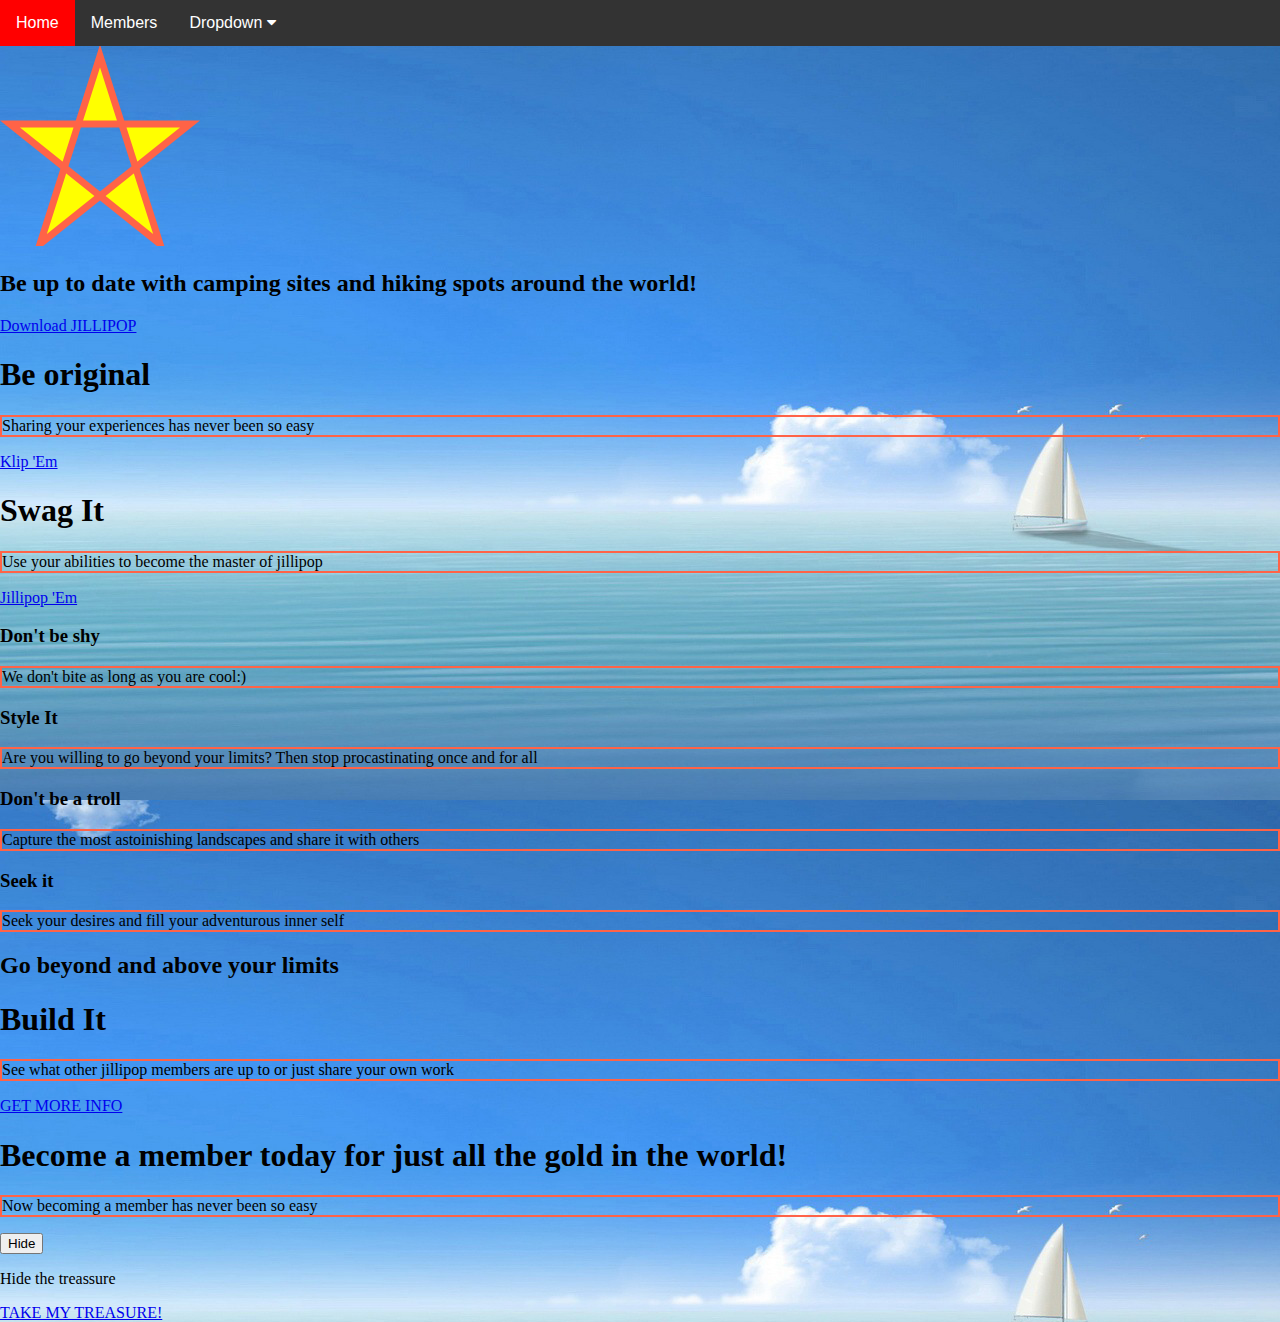
<file: index.html>
<!doctype html>
<html lang="en">
<head>
<link rel="stylesheet" href="https://cdnjs.cloudflare.com/ajax/libs/font-awesome/4.7.0/css/font-awesome.min.css">
<style>
* {
    box-sizing: border-box;
}

body {
    margin: 0;
}

.navbar {
    overflow: hidden;
    background-color: #333;
    font-family: Arial;
}

.navbar a {
    float: left;
    font-size: 16px;
    color: white;
    text-align: center;
    padding: 14px 16px;
    text-decoration: none;
}

.dropdown {
    float: left;
    overflow: hidden;
}

.dropdown .dropbtn {
    font-size: 16px;    
    border: none;
    outline: none;
    color: white;
    padding: 14px 16px;
    background-color: inherit;
}

.navbar a:hover, .dropdown:hover .dropbtn {
    background-color: red;
}

.dropdown-content {
    display: none;
    position: absolute;
    background-color: #f9f9f9;
    width: 100%;
    left: 0;
    box-shadow: 0px 8px 16px 0px rgba(0,0,0,0.2);
    z-index: 1;
}

.dropdown-content .header {
    background: red;
    padding: 16px;
    color: white;
}

.dropdown:hover .dropdown-content {
    display: block;
}

/* Create three equal columns that floats next to each other */
.column {
    float: left;
    width: 33.33%;
    padding: 10px;
    background-color: #ccc;
    height: 250px;
}

.column a {
    float: none;
    color: orange;
    padding: 16px;
    text-decoration: none;
    display: block;
    text-align: left;
}

.column a:hover {
    background-color: #ddd;
}

/* Clear floats after the columns */
.row:after {
    content: "";
    display: table;
    clear: both;
}
</style>
</head>
<body>

<style>
		body {
			background-image: url("images/greatimagex.jpg");
			}
		img {
			width:20%;
			height:20%;
			}
	</style>

<div class="navbar">
  <a href="index.html">Home</a>
  <a href="Members.html">Members</a>
  <div class="dropdown">
    <button class="dropbtn">Dropdown 
      <i class="fa fa-caret-down"></i>
    </button>
    <div class="dropdown-content">
      <div class="header">
        <h2>MENU</h2>
      </div>   
      <div class="row">
        <div class="column">
          <h3></h3>
            <a href="Nature.html">Nature</a>
            <a href="Shop a picture.html">Shop a picture</a>
            <a href="treasury.html">Treasure</a>
        </div>
        <div class="column">
          <h3></h3>
          <a href="klip'em.html">Play Animation</a>
          <a href="jillipop'em.html">Add Swag</a>
          <a href="getmoreinfo.html">GET MORE INFO</a>
        </div>
        <div class="column">
          <h3></h3>
          <a href="pictures.html">PICS</a>
        <a class="btn" href="http://play.google.com">Download JILLIPOP</a>
          <a href="about.html">About Us</a>
        </div>
      </div>
    </div>
  </div> 
</div>
	
	<svg style="center" width="300" height="200">
		<polygon points="100,10 40,198 190,78 10,78 160,198"
		style="fill:yellow;stroke:tomato;stroke-width:7;fill-rule:evenodd;" />
		Sorry, your browser does not support inline SVG.
	</svg>

	<div class="main">
		<div class="container">
			<h2>Be up to date with camping sites and hiking spots around the world!</h2>
			<a class="btn" href="http://play.google.com">Download JILLIPOP</a>
		</div>
	</div>
	
	<div class="main">
		<div class="container">
			<h1>Be original</h1>
			<p style="border:2px solid Tomato;">Sharing your experiences has never been so easy</p>
			<a href="klip'em.html">Klip 'Em</a>
		</div>		
	</div>	
	<div class="supporting2">
		<div class="container">
			<h1>Swag It</h1>
			<p style="border:2px solid Tomato;">Use your abilities to become the master of jillipop</p>
			<a href="jillipop'em.html">Jillipop 'Em</a>
		</div>		
	</div>	
	<!--column -->
	<div class="supporting">
		<div class="container">
			<div col="col">
				<h3>Don't be shy</h3>
				<p style="border:2px solid Tomato;">We don't bite as long as you are cool:)</p>
			</div>
	<!--column 2-->
			<div col="col">	
				<h3>Style It</h3>
				<p style="border:2px solid Tomato;">Are you willing to go beyond your limits? Then stop procastinating once and for all</p>
			</div>	
	<!--column 3-->
			<div col="col">	
				<h3>Don't be a troll</h3>
				<p style="border:2px solid Tomato;">Capture the most astoinishing landscapes and share it with others</p> 
			</div>
	<!--column 4-->
			<div col="col">
				<h3>Seek it</h3>
				<p style="border:2px solid Tomato;">Seek your desires and fill your adventurous inner self</p>
			</div>
			<div class='clearfix'></div>
		</div>						
	</div>
	
	<div class="feature">
		<div class="container">
			<h2>Go beyond and above your limits</h2>
		</div>	
	</div>
	
	<div class="supporting">
		<h1>Build It</h1>
		<p style="border:2px solid Tomato;">See what other jillipop members are up to or just share your own work</p>
		<a href="getmoreinfo.html" class="btn">GET MORE INFO</a>
	</div>
	<div class="footer">
		<h1>Become a member today for just all the gold in the world!</h1>
		<p style="border:2px solid Tomato;">Now becoming a member has never been so easy</p>
		<button>Hide</button>

		<p>Hide the treassure</p>
		<a href="treasury.html" class="btn">TAKE MY TREASURE!</a>
	</div>
	<script src="script.js"></script>
	
</body>
</html>
</file>
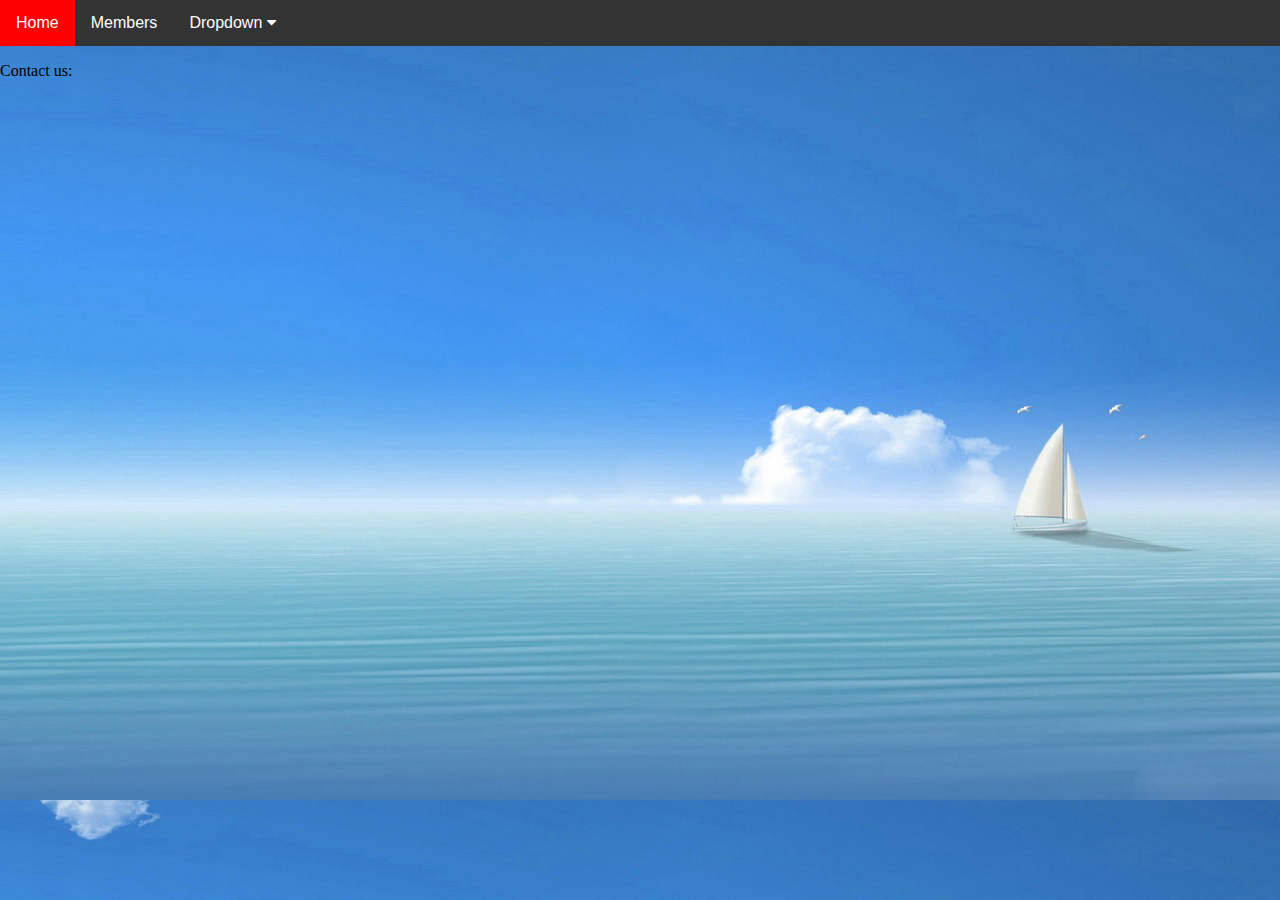
<file: about.html>
<!DOCTYPE html>
<html>
<head>
<link rel="stylesheet" href="https://cdnjs.cloudflare.com/ajax/libs/font-awesome/4.7.0/css/font-awesome.min.css">
<style>
* {
    box-sizing: border-box;
}

body {
    margin: 0;
}

.navbar {
    overflow: hidden;
    background-color: #333;
    font-family: Arial;
}

.navbar a {
    float: left;
    font-size: 16px;
    color: white;
    text-align: center;
    padding: 14px 16px;
    text-decoration: none;
}

.dropdown {
    float: left;
    overflow: hidden;
}

.dropdown .dropbtn {
    font-size: 16px;    
    border: none;
    outline: none;
    color: white;
    padding: 14px 16px;
    background-color: inherit;
}

.navbar a:hover, .dropdown:hover .dropbtn {
    background-color: red;
}

.dropdown-content {
    display: none;
    position: absolute;
    background-color: #f9f9f9;
    width: 100%;
    left: 0;
    box-shadow: 0px 8px 16px 0px rgba(0,0,0,0.2);
    z-index: 1;
}

.dropdown-content .header {
    background: red;
    padding: 16px;
    color: white;
}

.dropdown:hover .dropdown-content {
    display: block;
}

/* Create three equal columns that floats next to each other */
.column {
    float: left;
    width: 33.33%;
    padding: 10px;
    background-color: #ccc;
    height: 250px;
}

.column a {
    float: none;
    color: black;
    padding: 16px;
    text-decoration: none;
    display: block;
    text-align: left;
}

.column a:hover {
    background-color: #ddd;
}

/* Clear floats after the columns */
.row:after {
    content: "";
    display: table;
    clear: both;
}
</style>
</head>
<body>
	<style>
		body {
			background-image: url("images/greatimagex.jpg");
			}
		img {
			width:20%;
			height:20%;
			}
	</style>

<div class="navbar">
  <a href="index.html">Home</a>
  <a href="Members.html">Members</a>
  <div class="dropdown">
    <button class="dropbtn">Dropdown 
      <i class="fa fa-caret-down"></i>
    </button>
    <div class="dropdown-content">
      <div class="header">
        <h2>Mega Menu</h2>
      </div>   
      <div class="row">
        <div class="column">
          <h3>Category 1</h3>
            <a href="Nature.html">Nature</a>
            <a href="Shop a picture.html">Shop a picture</a>
            <a href="treasury.html">Treasure</a>
        </div>
        <div class="column">
          <h3>Category 2</h3>
          <a href="klip'em.html">Play Animation</a>
          <a href="jillipop'em.html">Add Swag</a>
          <a href="getmoreinfo.html">GET MORE INFO</a>
        </div>
        <div class="column">
          <h3>Category 3</h3>
          <a href="pictures.html">PICS</a>
          <a href="contact.html">Link 2</a>
          <a href="about.html">About Us</a>
        </div>
      </div>
    </div>
  </div> 
</div>
<p> Contact us: </p>



</body>
</html>
</file>
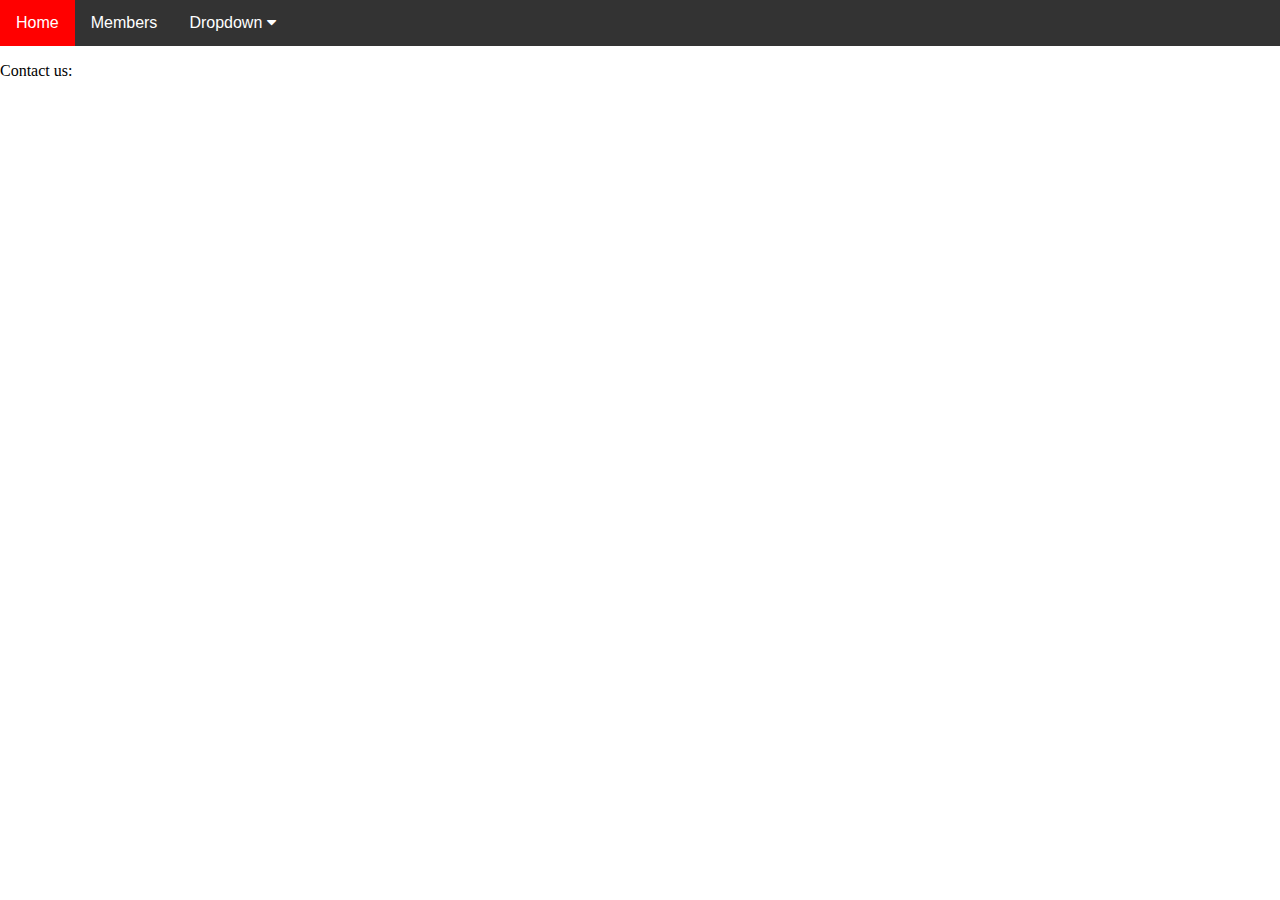
<file: contact.html>
<!DOCTYPE html><!DOCTYPE html>
<html>
<head>
<link rel="stylesheet" href="https://cdnjs.cloudflare.com/ajax/libs/font-awesome/4.7.0/css/font-awesome.min.css">
<style>
* {
    box-sizing: border-box;
}

body {
    margin: 0;
}

.navbar {
    overflow: hidden;
    background-color: #333;
    font-family: Arial;
}

.navbar a {
    float: left;
    font-size: 16px;
    color: white;
    text-align: center;
    padding: 14px 16px;
    text-decoration: none;
}

.dropdown {
    float: left;
    overflow: hidden;
}

.dropdown .dropbtn {
    font-size: 16px;    
    border: none;
    outline: none;
    color: white;
    padding: 14px 16px;
    background-color: inherit;
}

.navbar a:hover, .dropdown:hover .dropbtn {
    background-color: red;
}

.dropdown-content {
    display: none;
    position: absolute;
    background-color: #f9f9f9;
    width: 100%;
    left: 0;
    box-shadow: 0px 8px 16px 0px rgba(0,0,0,0.2);
    z-index: 1;
}

.dropdown-content .header {
    background: red;
    padding: 16px;
    color: white;
}

.dropdown:hover .dropdown-content {
    display: block;
}

/* Create three equal columns that floats next to each other */
.column {
    float: left;
    width: 33.33%;
    padding: 10px;
    background-color: #ccc;
    height: 250px;
}

.column a {
    float: none;
    color: black;
    padding: 16px;
    text-decoration: none;
    display: block;
    text-align: left;
}

.column a:hover {
    background-color: #ddd;
}

/* Clear floats after the columns */
.row:after {
    content: "";
    display: table;
    clear: both;
}
</style>
</head>
<body>

<div class="navbar">
  <a href="index.html">Home</a>
  <a href="Members.html">Members</a>
  <div class="dropdown">
    <button class="dropbtn">Dropdown 
      <i class="fa fa-caret-down"></i>
    </button>
    <div class="dropdown-content">
      <div class="header">
        <h2>Mega Menu</h2>
      </div>   
      <div class="row">
        <div class="column">
          <h3>Category 1</h3>
            <a href="Nature.html">Nature</a>
            <a href="Shop a picture.html">Shop a picture</a>
            <a href="treasury.html">Treasure</a>
        </div>
        <div class="column">
          <h3>Category 2</h3>
          <a href="klip'em.html">Play Animation</a>
          <a href="jillipop'em.html">Add Swag</a>
          <a href="getmoreinfo.html">GET MORE INFO</a>
        </div>
        <div class="column">
          <h3>Category 3</h3>
          <a href="pictures.html">PICS</a>
          <a href="contact.html">Link 2</a>
          <a href="about.html">About Us</a>
        </div>
      </div>
    </div>
  </div> 
</div>
<p> Contact us: </p>



</body>
</html>
</file>
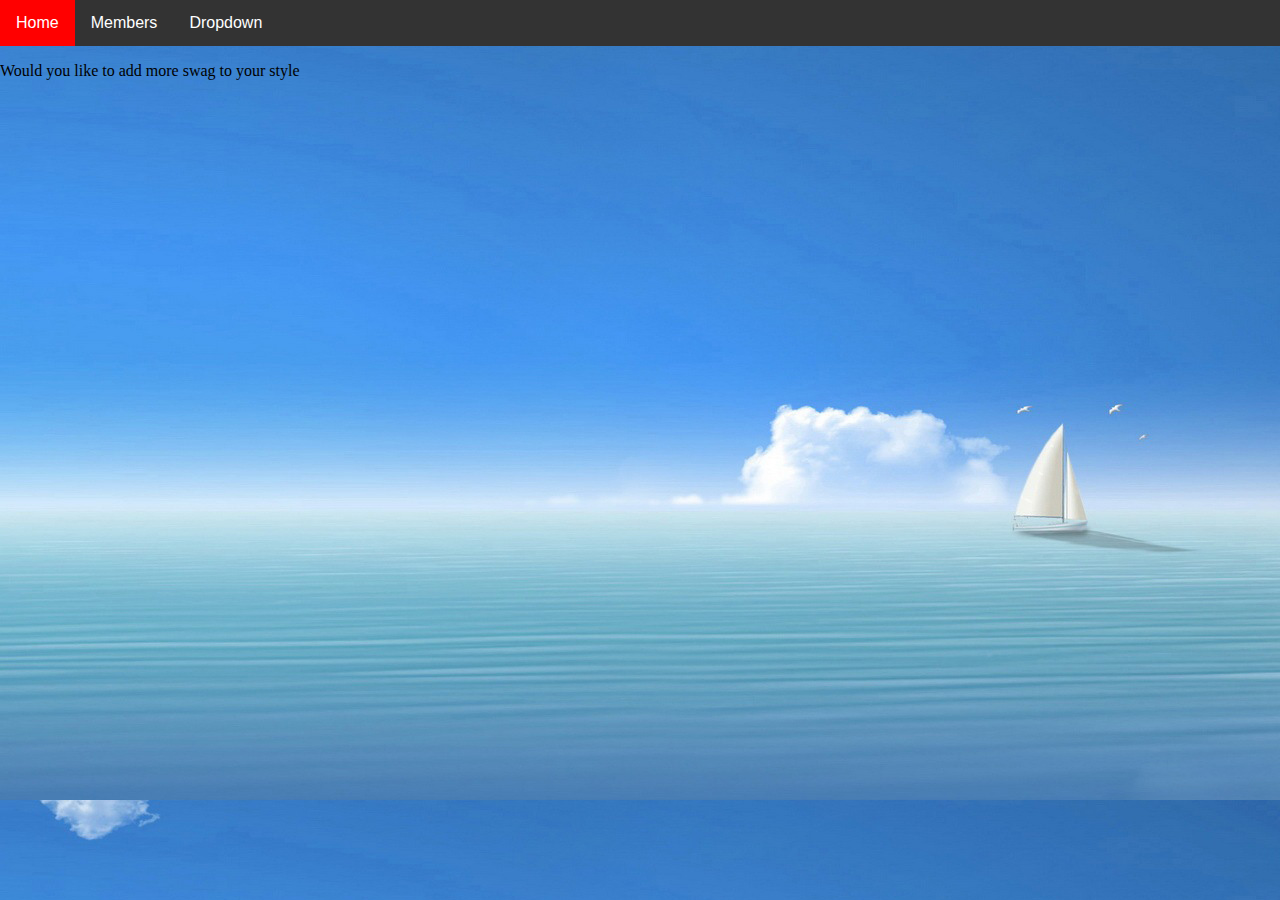
<file: getmoreinfo.html>
<!doctype html>
<html lang="en">
<head>
	<style>
		body {
			background-image: url("images/greatimagex.jpg");
			}
	
	
* {
    box-sizing: border-box;
}

body {
    margin: 0;
}

.navbar {
    overflow: hidden;
    background-color: #333;
    font-family: Arial;
}

.navbar a {
    float: left;
    font-size: 16px;
    color: white;
    text-align: center;
    padding: 14px 16px;
    text-decoration: none;
}

.dropdown {
    float: left;
    overflow: hidden;
}

.dropdown .dropbtn {
    font-size: 16px;    
    border: none;
    outline: none;
    color: white;
    padding: 14px 16px;
    background-color: inherit;
}

.navbar a:hover, .dropdown:hover .dropbtn {
    background-color: red;
}

.dropdown-content {
    display: none;
    position: absolute;
    background-color: #f9f9f9;
    width: 100%;
    left: 0;
    box-shadow: 0px 8px 16px 0px rgba(0,0,0,0.2);
    z-index: 1;
}

.dropdown-content .header {
    background: red;
    padding: 16px;
    color: white;
}

.dropdown:hover .dropdown-content {
    display: block;
}

/* Create three equal columns that floats next to each other */
.column {
    float: left;
    width: 33.33%;
    padding: 10px;
    background-color: #ccc;
    height: 250px;
}

.column a {
    float: none;
    color: orange;
    padding: 16px;
    text-decoration: none;
    display: block;
    text-align: left;
}

.column a:hover {
    background-color: #ddd;
}

/* Clear floats after the columns */
.row:after {
    content: "";
    display: table;
    clear: both;
}

</style>
</head>
<body>

<div class="navbar">
  <a href="index.html">Home</a>
  <a href="Members.html">Members</a>
  <div class="dropdown">
    <button class="dropbtn">Dropdown 
      <i class="fa fa-caret-down"></i>
    </button>
    <div class="dropdown-content">
      <div class="header">
        <h2>MENU</h2>
      </div>   
      <div class="row">
        <div class="column">
          <h3></h3>
            <a href="Nature.html">Nature</a>
            <a href="Shop a picture.html">Shop a picture</a>
            <a href="treasury.html">Treasure</a>
        </div>
        <div class="column">
          <h3></h3>
          <a href="klip'em.html">Play Animation</a>
          <a href="jillipop'em.html">Add Swag</a>
          <a href="getmoreinfo.html">GET MORE INFO</a>
        </div>
        <div class="column">
          <h3></h3>
          <a href="pictures.html">PICS</a>
        <a class="btn" href="http://play.google.com">Download JILLIPOP</a>
          <a href="about.html">About Us</a>
        </div>
      </div>
    </div>
  </div> 
</div>
	</style>
	<meta charset="UTF-8">
	<title>Jillipop'em</title>

	<p>Would you like to add more swag to your style</p>
</body>
</html>
</file>
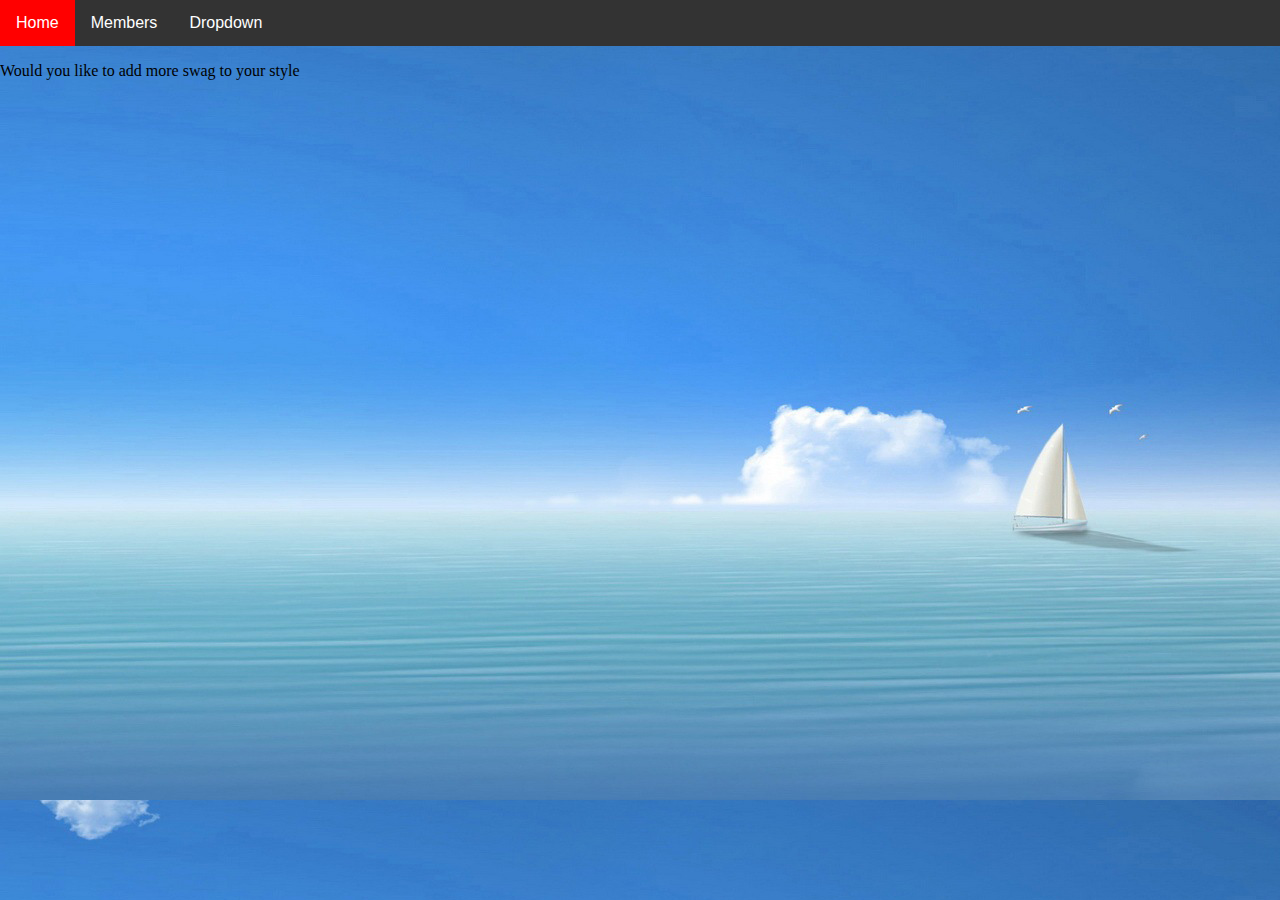
<file: jillipop'em.html>
<!doctype html>
<html lang="en">
<head>
	<style>
	body {
			background-image: url("images/greatimagex.jpg");
			}
	
* {
    box-sizing: border-box;
}

body {
    margin: 0;
}

.navbar {
    overflow: hidden;
    background-color: #333;
    font-family: Arial;
}

.navbar a {
    float: left;
    font-size: 16px;
    color: white;
    text-align: center;
    padding: 14px 16px;
    text-decoration: none;
}

.dropdown {
    float: left;
    overflow: hidden;
}

.dropdown .dropbtn {
    font-size: 16px;    
    border: none;
    outline: none;
    color: white;
    padding: 14px 16px;
    background-color: inherit;
}

.navbar a:hover, .dropdown:hover .dropbtn {
    background-color: red;
}

.dropdown-content {
    display: none;
    position: absolute;
    background-color: #f9f9f9;
    width: 100%;
    left: 0;
    box-shadow: 0px 8px 16px 0px rgba(0,0,0,0.2);
    z-index: 1;
}

.dropdown-content .header {
    background: red;
    padding: 16px;
    color: white;
}

.dropdown:hover .dropdown-content {
    display: block;
}

/* Create three equal columns that floats next to each other */
.column {
    float: left;
    width: 33.33%;
    padding: 10px;
    background-color: #ccc;
    height: 250px;
}

.column a {
    float: none;
    color: orange;
    padding: 16px;
    text-decoration: none;
    display: block;
    text-align: left;
}

.column a:hover {
    background-color: #ddd;
}

/* Clear floats after the columns */
.row:after {
    content: "";
    display: table;
    clear: both;
}

</style>
</head>
<body>

<div class="navbar">
  <a href="index.html">Home</a>
  <a href="Members.html">Members</a>
  <div class="dropdown">
    <button class="dropbtn">Dropdown 
      <i class="fa fa-caret-down"></i>
    </button>
    <div class="dropdown-content">
      <div class="header">
        <h2>MENU</h2>
      </div>   
      <div class="row">
        <div class="column">
          <h3></h3>
            <a href="Nature.html">Nature</a>
            <a href="Shop a picture.html">Shop a picture</a>
            <a href="treasury.html">Treasure</a>
        </div>
        <div class="column">
          <h3></h3>
          <a href="klip'em.html">Play Animation</a>
          <a href="jillipop'em.html">Add Swag</a>
          <a href="getmoreinfo.html">GET MORE INFO</a>
        </div>
        <div class="column">
          <h3></h3>
          <a href="pictures.html">PICS</a>
        <a class="btn" href="http://play.google.com">Download JILLIPOP</a>
          <a href="about.html">About Us</a>
        </div>
      </div>
    </div>
  </div> 
</div>
	</style>
	<meta charset="UTF-8">
	<title>Jillipop'em</title>

	
	<p>Would you like to add more swag to your style</p>
</body>
</html>
</file>
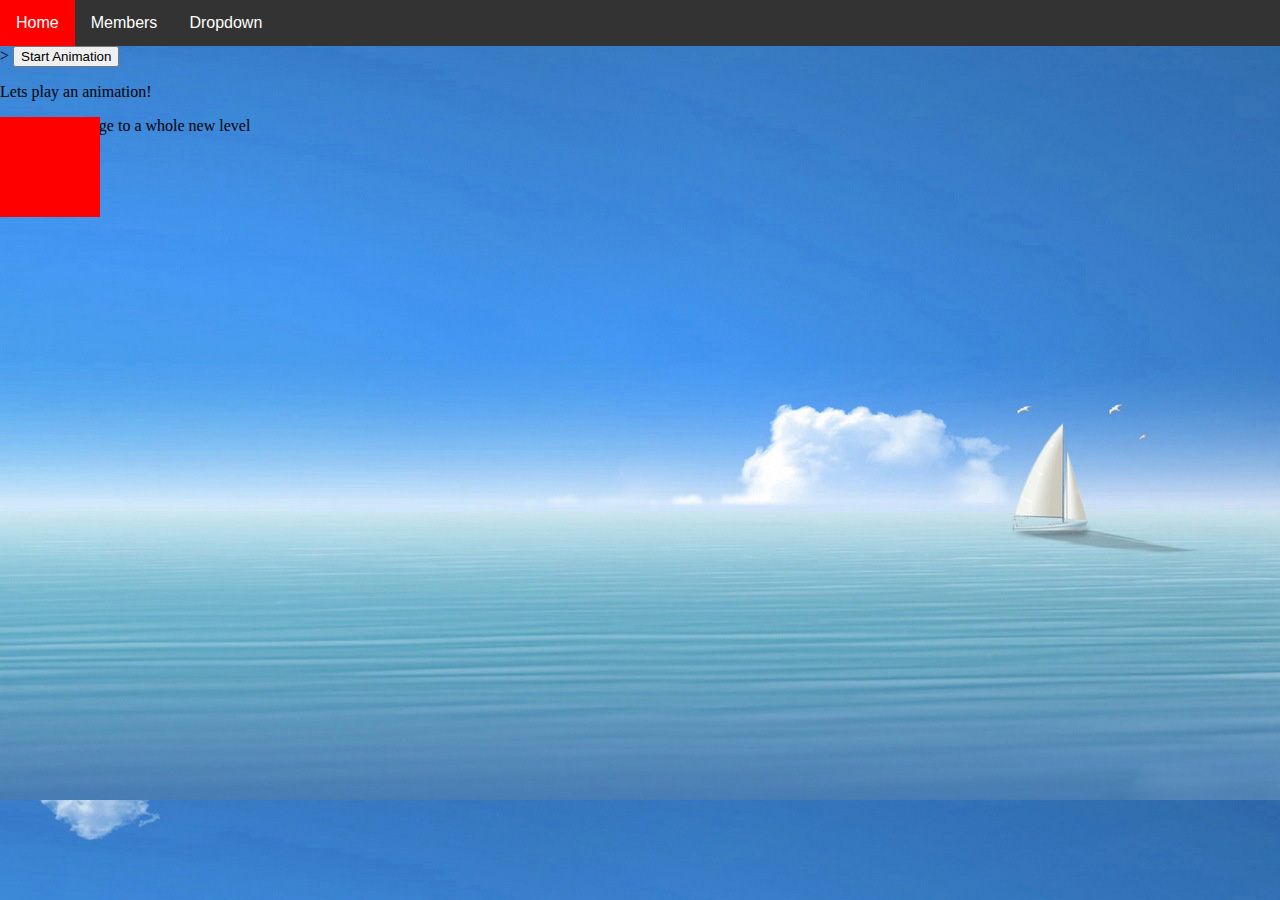
<file: klip'em.html>
<!doctype html>
<html lang="en">
<head>
	<style>
	body {
			background-image: url("images/greatimagex.jpg");
			}
	
* {
    box-sizing: border-box;
}

body {
    margin: 0;
}

.navbar {
    overflow: hidden;
    background-color: #333;
    font-family: Arial;
}

.navbar a {
    float: left;
    font-size: 16px;
    color: white;
    text-align: center;
    padding: 14px 16px;
    text-decoration: none;
}

.dropdown {
    float: left;
    overflow: hidden;
}

.dropdown .dropbtn {
    font-size: 16px;    
    border: none;
    outline: none;
    color: white;
    padding: 14px 16px;
    background-color: inherit;
}

.navbar a:hover, .dropdown:hover .dropbtn {
    background-color: red;
}

.dropdown-content {
    display: none;
    position: absolute;
    background-color: #f9f9f9;
    width: 100%;
    left: 0;
    box-shadow: 0px 8px 16px 0px rgba(0,0,0,0.2);
    z-index: 1;
}

.dropdown-content .header {
    background: red;
    padding: 16px;
    color: white;
}

.dropdown:hover .dropdown-content {
    display: block;
}

/* Create three equal columns that floats next to each other */
.column {
    float: left;
    width: 33.33%;
    padding: 10px;
    background-color: #ccc;
    height: 250px;
}

.column a {
    float: none;
    color: orange;
    padding: 16px;
    text-decoration: none;
    display: block;
    text-align: left;
}

.column a:hover {
    background-color: #ddd;
}

/* Clear floats after the columns */
.row:after {
    content: "";
    display: table;
    clear: both;
}

</style>
</head>
<body>

<div class="navbar">
  <a href="index.html">Home</a>
  <a href="Members.html">Members</a>
  <div class="dropdown">
    <button class="dropbtn">Dropdown 
      <i class="fa fa-caret-down"></i>
    </button>
    <div class="dropdown-content">
      <div class="header">
        <h2>MENU</h2>
      </div>   
      <div class="row">
        <div class="column">
          <h3></h3>
            <a href="Nature.html">Nature</a>
            <a href="Shop a picture.html">Shop a picture</a>
            <a href="treasury.html">Treasure</a>
        </div>
        <div class="column">
          <h3></h3>
          <a href="klip'em.html">Play Animation</a>
          <a href="jillipop'em.html">Add Swag</a>
          <a href="getmoreinfo.html">GET MORE INFO</a>
        </div>
        <div class="column">
          <h3></h3>
          <a href="pictures.html">PICS</a>
        <a class="btn" href="http://play.google.com">Download JILLIPOP</a>
          <a href="about.html">About Us</a>
        </div>
      </div>
    </div>
  </div> 
</div>>

	</style>
	<meta charset="UTF-8">
	<title>Kliping It</title>
		<script src="https://ajax.googleapis.com/ajax/libs/jquery/3.2.1/jquery.min.js"></script>
<script> 
	$(document).ready(function(){
		$("button").click(function(){
			var div = $("div");
			div.animate({height: '300px', opacity: '0.4'}, "slow");
			div.animate({width: '300px', opacity: '0.8'}, "slow");
			div.animate({height: '100px', opacity: '0.4'}, "slow");
			div.animate({width: '100px', opacity: '0.8'}, "slow");
		});
	});
</script> 
</head>

	
			<button>Start Animation</button>

<p>Lets play an animation!</p>

<div style="background:red;height:100px;width:100px;position:absolute;"></div>
			
			
			<p>Taking knowedge to a whole new level</p>
</body>
</html>
</file>
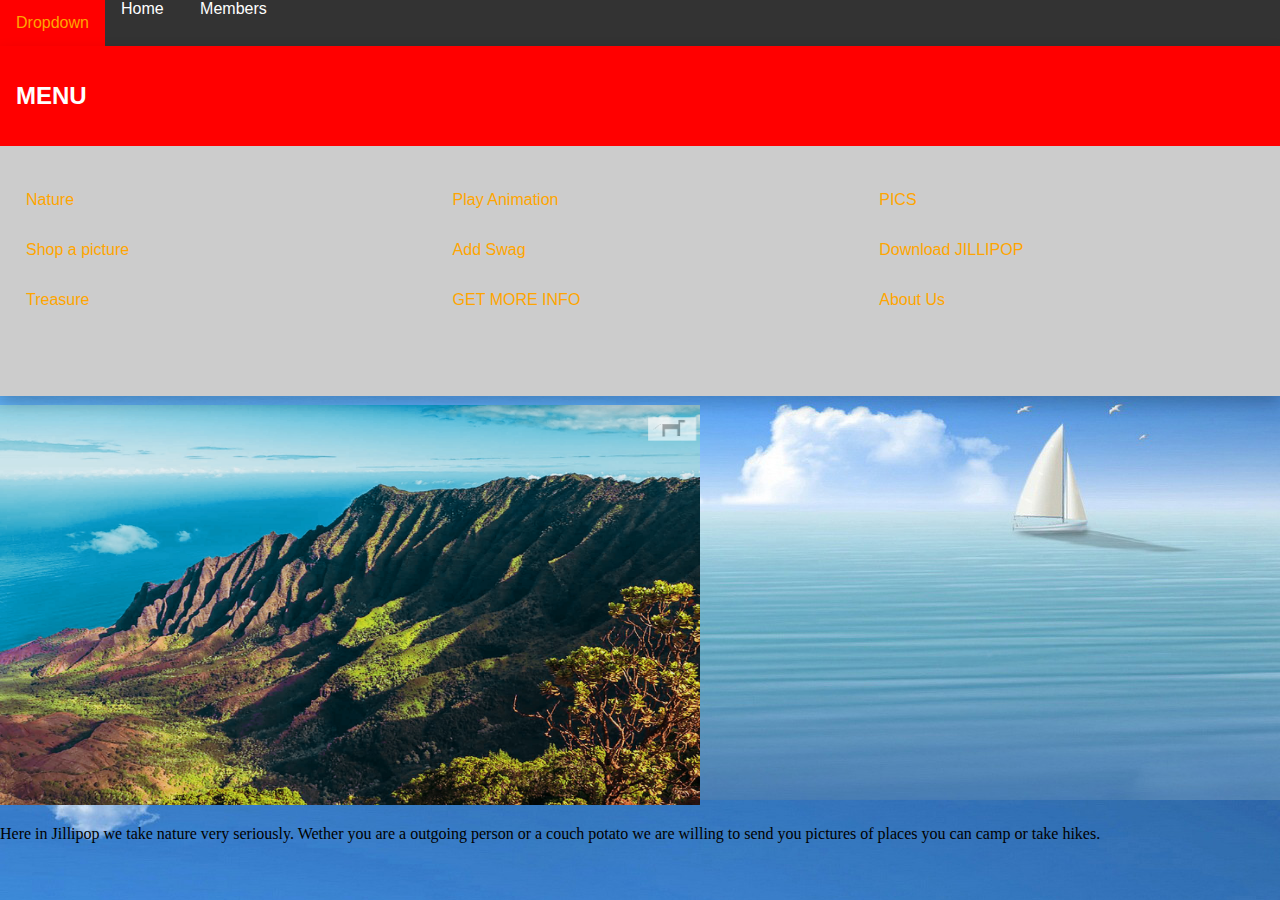
<file: Nature.html>
<!doctype html>
<html lang="en">
<head>
<style>
		body {
			background-image: url("images/greatimagex.jpg");
			}
* {
    box-sizing: border-box;
}

body {
    margin: 0;
}

.navbar {
    overflow: hidden;
    background-color: #333;
    font-family: Arial;
}

.navbar a {
    float: center;
    font-size: 16px;
    color: white;
    text-align: center;
    padding: 14px 16px;
    text-decoration: none;
}

.dropdown {
    float: left;
    overflow: hidden;
}

.dropdown .dropbtn {
    font-size: 16px;    
    border: none;
    outline: none;
    color: orange;
    padding: 14px 16px;
    background-color: inherit;
}

.navbar a:hover, .dropdown:hover .dropbtn {
    background-color: red;
}

.dropdown-content {
    display: none;
    position: absolute;
    background-color: #f9f9f9;
    width: 100%;
    left: 0;
    box-shadow: 0px 8px 16px 0px rgba(0,0,0,0.2);
    z-index: 1;
}

.dropdown-content .header {
    background: red;
    padding: 16px;
    color: white;
}

.dropdown:hover .dropdown-content {
    display: block;
}

/* Create three equal columns that floats next to each other */
.column {
    float: left;
    width: 33.33%;
    padding: 10px;
    background-color: #ccc;
    height: 250px;
}

.column a {
    float: none;
    color: orange;
    padding: 16px;
    text-decoration: none;
    display: block;
    text-align: left;
}

.column a:hover {
    background-color: #ddd;
}

/* Clear floats after the columns */
.row:after {
    content: "";
    display: table;
    clear: both;
}
</style>
</head>
<body>

<div class="navbar">
  <a href="index.html">Home</a>
  <a href="Members.html">Members</a>
  <div class="dropdown">
    <button class="dropbtn">Dropdown 
      <i class="fa fa-caret-down"></i>
    </button>
    <div class="dropdown-content">
      <div class="header">
        <h2>MENU</h2>
      </div>   
      <div class="row">
        <div class="column">
          <h3></h3>
            <a href="Nature.html">Nature</a>
            <a href="Shop a picture.html">Shop a picture</a>
            <a href="treasury.html">Treasure</a>
        </div>
        <div class="column">
          <h3></h3>
          <a href="klip'em.html">Play Animation</a>
          <a href="jillipop'em.html">Add Swag</a>
          <a href="getmoreinfo.html">GET MORE INFO</a>
        </div>
        <div class="column">
          <h3></h3>
          <a href="pictures.html">PICS</a>
        <a class="btn" href="http://play.google.com">Download JILLIPOP</a>
          <a href="about.html">About Us</a>
        </div>
      </div>
    </div>
  </div> 
</div>
	
	</style>
	<meta charset="UTF-8">
	<title>Jillipop Nature Side</title>
	<script src="https://ajax.googleapis.com/ajax/libs/jquery/3.2.1/jquery.min.js"></script>
	<script>
		$(document).ready(function(){
			$("button").click(function(){
				$("#div1").fadeIn();
				$("#div2").fadeIn("slow");
				$("#div3").fadeIn(3000); 
				$("#div4").fadeIn(6000); 
				$("#div5").fadeIn(9000);
			});
		});
</script>
</head>
<body>
	<div id="nice pic1">
			<img src="images/Dawnstar3dforlifde.jpg" id="Dawnstar3dforlifde" alt="LOGO" width="250" height="200">
		</div>

	<div class="container">
      <header>
         <h1>
            Jillipop
         </h1>
      </header>
   

		<button>Click to see fade in boxes</button><br><br>

	<div id="div1" style="width:150px;height:80px;display:none;background-color:red;"></div><br>
	<div id="div2" style="width:150px;height:80px;display:none;background-color:green;"></div><br>
	<div id="div3" style="width:150px;height:80px;display:none;background-color:yellow;"></div>
	<div id="div4" style="width:150px;height:80px;display:none;background-color:black;"></div>
	<div id="div5" style="width:150px;height:80px;display:none;background-color:purple;"></div>
	<div id="nice pic1">
			<img src="images/BBGhYJWl.jpg" id="Dawnstar3dforlifde" alt="LOGO" width="700" height="400">
		</div>

		<p>Here in Jillipop we take nature very seriously. Wether you are a outgoing person or a couch potato we are willing to send you pictures of places you can camp or take hikes.</p>
</body>
</html>
</file>
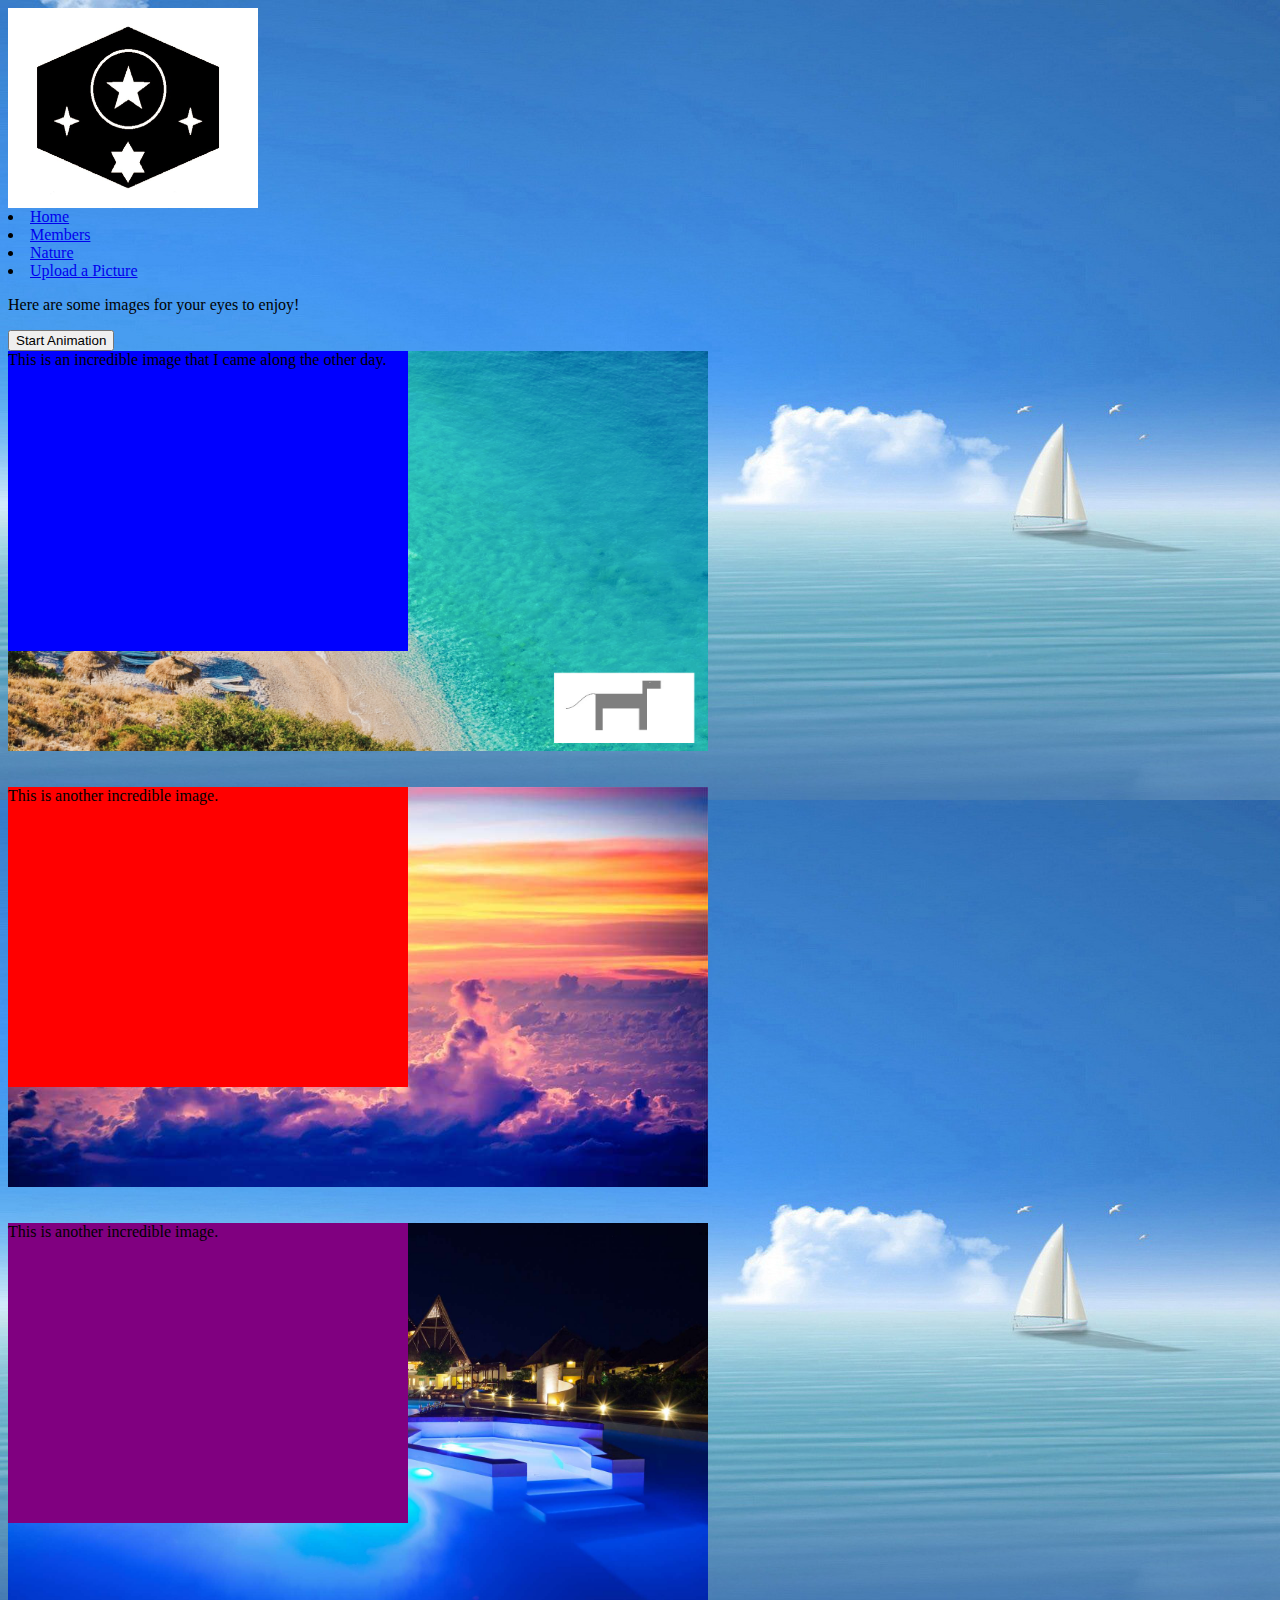
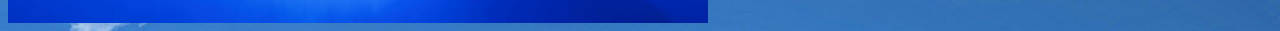
<file: picture.html>
<html lang="en">
<head>
	<style>
		body {
			background-image: url("images/greatimagex.jpg");
			}
	</style>
	<meta charset="UTF-8">
	<title>Kliping It</title>
	<script src="https://ajax.googleapis.com/ajax/libs/jquery/3.2.1/jquery.min.js"></script>
	<script> 
		$(document).ready(function(){
			$("button").click(function(){
				var div = $("div");  
				div.animate({right: '200px'}, "slow");
				div.animate({fontSize: '3em'}, "slow");
			});
		});
</script> 
</head>
<body>
			<img src="images/Dawnstar3dforlifde.jpg" id="Dawnstar3dforlifde" alt="LOGO" width="250" height="200">
			<li><a href="index.html">Home</a></li>
			<li><a href="Members.html">Members</a></li>
            <li><a href="Nature.html">Nature</a></li>
            <li><a href="Shop a picture.html">Upload a Picture</a></li>
			<p>Here are some images for your eyes to enjoy!</p>
			
			<button>Start Animation</button>
			<div style="background:blue;height:300px;width:400px;position:absolute;">This is an incredible image that I came along the other day.</div>
		<div id="nice pic1">
			<img src="images/nicepicture.jpg" id="Dawnstar3dforlifde" alt="that other image" width="700" height="400">
		</div> </br></br>
		
		<div style="background:red;height:300px;width:400px;position:absolute;">This is another incredible image.</div>
		<div id="nice pic1">
			<img src="images/BBGkBKd.jpg" id="Dawnstar3dforlifde" alt="this image" width="700" height="400">
		</div> </br></br>
		
		<div style="background:purple;height:300px;width:400px;position:absolute;">This is another incredible image.</div>
		
		<div id="nice pic1">
			<img src="images/BBGkZNs.jpg" id="Dawnstar3dforlifde" alt="this image" width="700" height="400">
		</div>
</body>
</html>
</file>
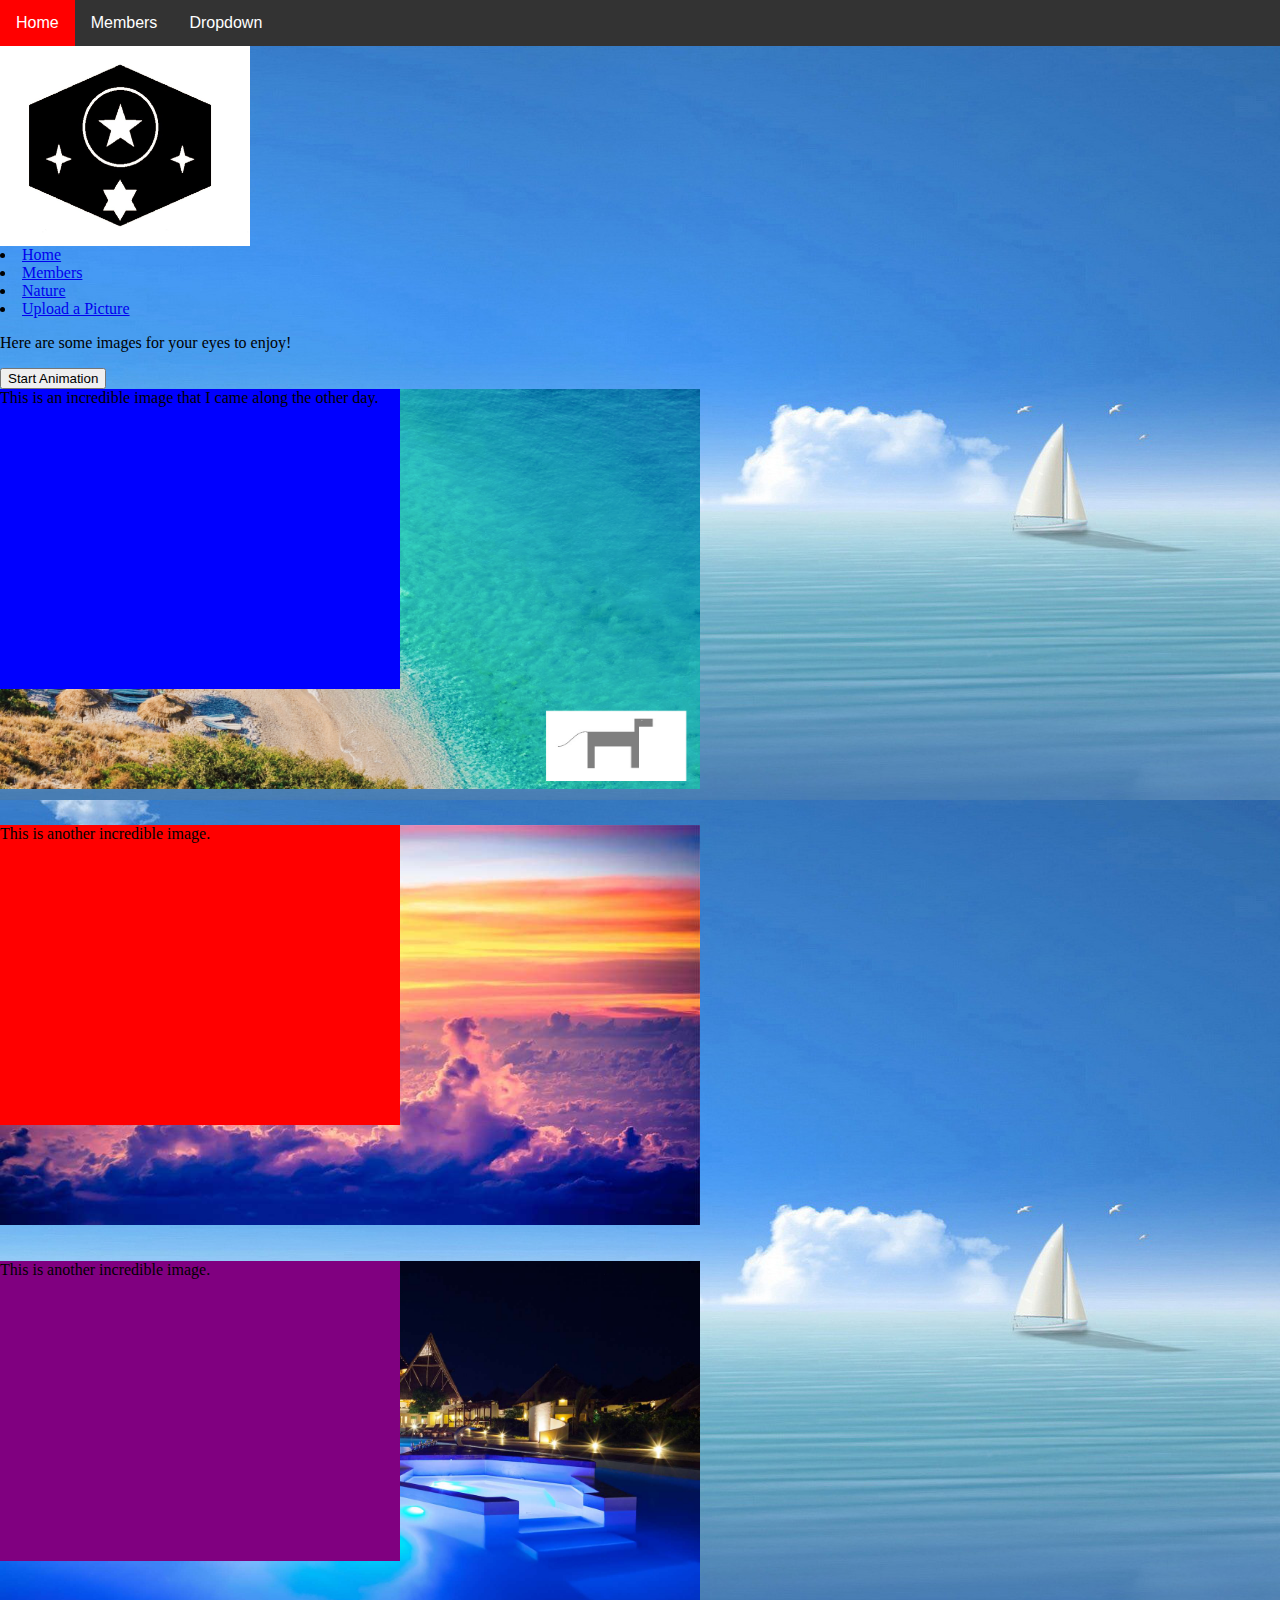
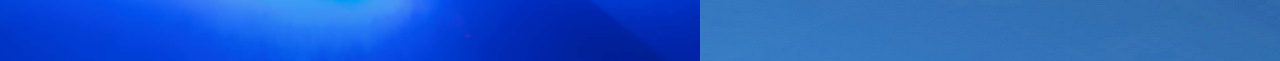
<file: pictures.html>
<html lang="en">
<head>
	<style>
	body {
			background-image: url("images/greatimagex.jpg");
			}
	
	
* {
    box-sizing: border-box;
}

body {
    margin: 0;
}

.navbar {
    overflow: hidden;
    background-color: #333;
    font-family: Arial;
}

.navbar a {
    float: left;
    font-size: 16px;
    color: white;
    text-align: center;
    padding: 14px 16px;
    text-decoration: none;
}

.dropdown {
    float: left;
    overflow: hidden;
}

.dropdown .dropbtn {
    font-size: 16px;    
    border: none;
    outline: none;
    color: white;
    padding: 14px 16px;
    background-color: inherit;
}

.navbar a:hover, .dropdown:hover .dropbtn {
    background-color: red;
}

.dropdown-content {
    display: none;
    position: absolute;
    background-color: #f9f9f9;
    width: 100%;
    left: 0;
    box-shadow: 0px 8px 16px 0px rgba(0,0,0,0.2);
    z-index: 1;
}

.dropdown-content .header {
    background: red;
    padding: 16px;
    color: white;
}

.dropdown:hover .dropdown-content {
    display: block;
}

/* Create three equal columns that floats next to each other */
.column {
    float: left;
    width: 33.33%;
    padding: 10px;
    background-color: #ccc;
    height: 250px;
}

.column a {
    float: none;
    color: orange;
    padding: 16px;
    text-decoration: none;
    display: block;
    text-align: left;
}

.column a:hover {
    background-color: #ddd;
}

/* Clear floats after the columns */
.row:after {
    content: "";
    display: table;
    clear: both;
}
</style>
</head>
<body>

<div class="navbar">
  <a href="index.html">Home</a>
  <a href="Members.html">Members</a>
  <div class="dropdown">
    <button class="dropbtn">Dropdown 
      <i class="fa fa-caret-down"></i>
    </button>
    <div class="dropdown-content">
      <div class="header">
        <h2>MENU</h2>
      </div>   
      <div class="row">
        <div class="column">
          <h3></h3>
            <a href="Nature.html">Nature</a>
            <a href="Shop a picture.html">Shop a picture</a>
            <a href="treasury.html">Treasure</a>
        </div>
        <div class="column">
          <h3></h3>
          <a href="klip'em.html">Play Animation</a>
          <a href="jillipop'em.html">Add Swag</a>
          <a href="getmoreinfo.html">GET MORE INFO</a>
        </div>
        <div class="column">
          <h3></h3>
          <a href="pictures.html">PICS</a>
        <a class="btn" href="http://play.google.com">Download JILLIPOP</a>
          <a href="about.html">About Us</a>
        </div>
      </div>
    </div>
  </div> 
</div>
	</style>
	<meta charset="UTF-8">
	<title>Kliping It</title>
	<script src="https://ajax.googleapis.com/ajax/libs/jquery/3.2.1/jquery.min.js"></script>
	<script> 
		$(document).ready(function(){
			$("button").click(function(){
				var div = $("div");  
				div.animate({right: '200px'}, "slow");
				div.animate({fontSize: '3em'}, "slow");
			});
		});
</script> 
</head>

			<img src="images/Dawnstar3dforlifde.jpg" id="Dawnstar3dforlifde" alt="LOGO" width="250" height="200">
			<li><a href="index.html">Home</a></li>
			<li><a href="Members.html">Members</a></li>
            <li><a href="Nature.html">Nature</a></li>
            <li><a href="Shop a picture.html">Upload a Picture</a></li>
			<p>Here are some images for your eyes to enjoy!</p>
			
			<button>Start Animation</button>
			<div style="background:blue;height:300px;width:400px;position:absolute;">This is an incredible image that I came along the other day.</div>
		<div id="nice pic1">
			<img src="images/nicepicture.jpg" id="Dawnstar3dforlifde" alt="that other image" width="700" height="400">
		</div> </br></br>
		
		<div style="background:red;height:300px;width:400px;position:absolute;">This is another incredible image.</div>
		<div id="nice pic1">
			<img src="images/BBGkBKd.jpg" id="Dawnstar3dforlifde" alt="this image" width="700" height="400">
		</div> </br></br>
		
		<div style="background:purple;height:300px;width:400px;position:absolute;">This is another incredible image.</div>
		
		<div id="nice pic1">
			<img src="images/BBGkZNs.jpg" id="Dawnstar3dforlifde" alt="this image" width="700" height="400">
		</div>
</body>
</html>
</file>
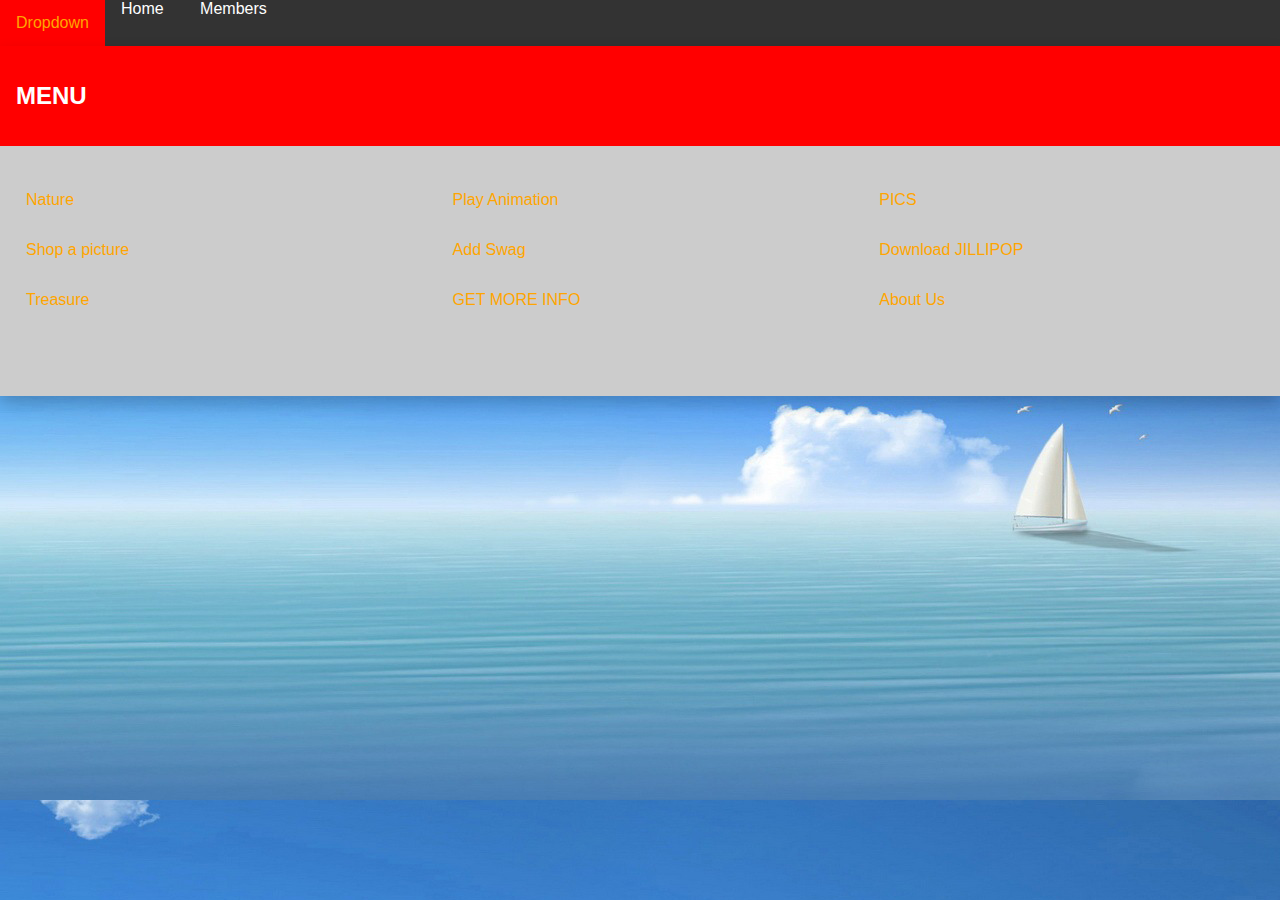
<file: Shop a picture.html>
<!doctype html>
<html lang="en">
<head>
	<style>
		body {
			background-image: url("images/greatimagex.jpg");
			}
		
* {
    box-sizing: border-box;
}

body {
    margin: 0;
}

.navbar {
    overflow: hidden;
    background-color: #333;
    font-family: Arial;
}

.navbar a {
    float: center;
    font-size: 16px;
    color: white;
    text-align: center;
    padding: 14px 16px;
    text-decoration: none;
}

.dropdown {
    float: left;
    overflow: hidden;
}

.dropdown .dropbtn {
    font-size: 16px;    
    border: none;
    outline: none;
    color: orange;
    padding: 14px 16px;
    background-color: inherit;
}

.navbar a:hover, .dropdown:hover .dropbtn {
    background-color: red;
}

.dropdown-content {
    display: none;
    position: absolute;
    background-color: #f9f9f9;
    width: 100%;
    left: 0;
    box-shadow: 0px 8px 16px 0px rgba(0,0,0,0.2);
    z-index: 1;
}

.dropdown-content .header {
    background: red;
    padding: 16px;
    color: white;
}

.dropdown:hover .dropdown-content {
    display: block;
}

/* Create three equal columns that floats next to each other */
.column {
    float: left;
    width: 33.33%;
    padding: 10px;
    background-color: #ccc;
    height: 250px;
}

.column a {
    float: none;
    color: orange;
    padding: 16px;
    text-decoration: none;
    display: block;
    text-align: left;
}

.column a:hover {
    background-color: #ddd;
}

/* Clear floats after the columns */
.row:after {
    content: "";
    display: table;
    clear: both;
}
</style>
</head>
<body>

<div class="navbar">
  <a href="index.html">Home</a>
  <a href="Members.html">Members</a>
  <div class="dropdown">
    <button class="dropbtn">Dropdown 
      <i class="fa fa-caret-down"></i>
    </button>
    <div class="dropdown-content">
      <div class="header">
        <h2>MENU</h2>
      </div>   
      <div class="row">
        <div class="column">
          <h3></h3>
            <a href="Nature.html">Nature</a>
            <a href="Shop a picture.html">Shop a picture</a>
            <a href="treasury.html">Treasure</a>
        </div>
        <div class="column">
          <h3></h3>
          <a href="klip'em.html">Play Animation</a>
          <a href="jillipop'em.html">Add Swag</a>
          <a href="getmoreinfo.html">GET MORE INFO</a>
        </div>
        <div class="column">
          <h3></h3>
          <a href="pictures.html">PICS</a>
        <a class="btn" href="http://play.google.com">Download JILLIPOP</a>
          <a href="about.html">About Us</a>
        </div>
      </div>
    </div>
  </div> 
</div>
	  <form action="upload.php" method="post" enctype="multipart/form-data">
    Select image to upload:
    <input type="submit" value="Upload Image" name="submit">
</form>

 <p>Once you have uploaded a picture you can sell it and get fake points in this fake webpage.</p>
</body>
</html>
</file>
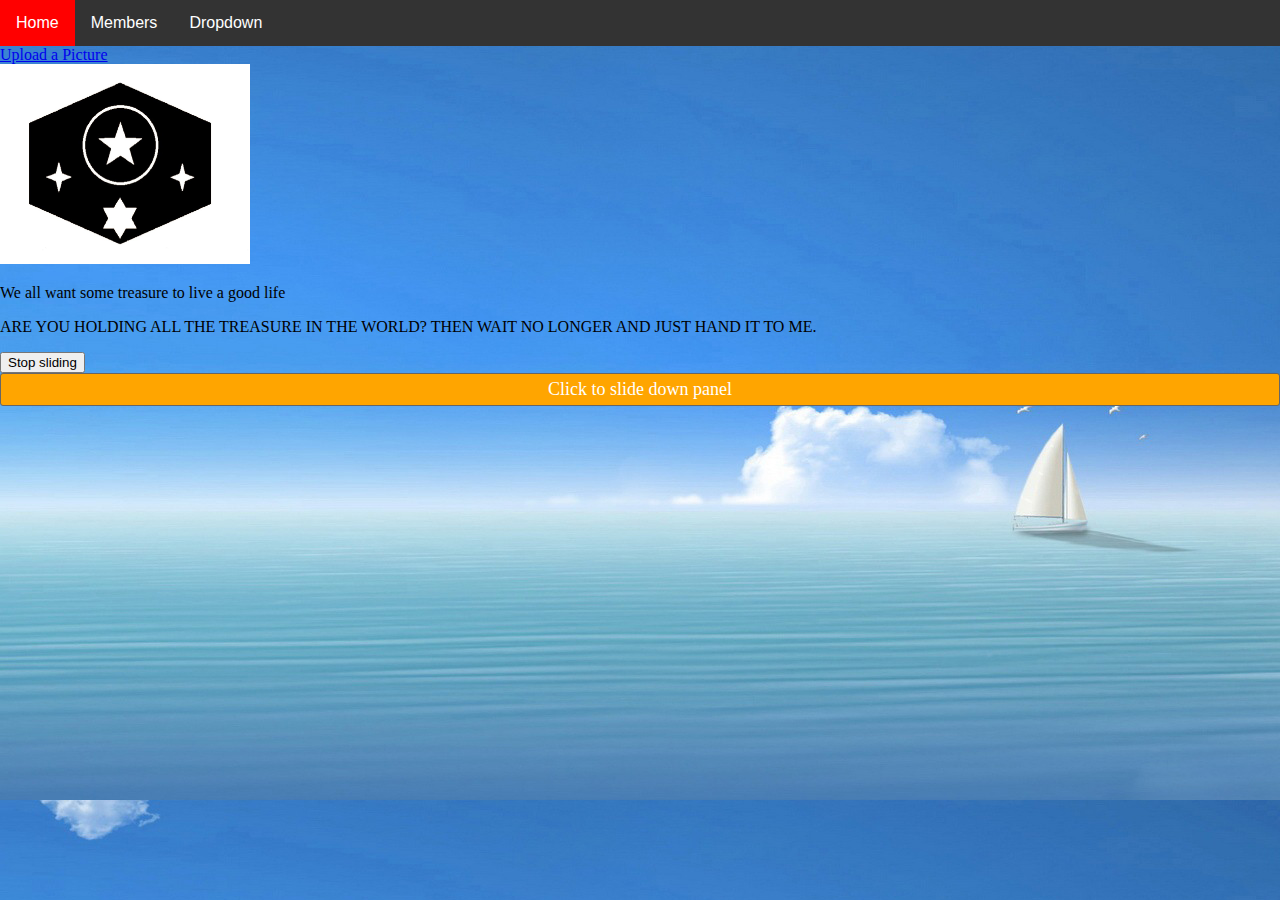
<file: treasury.html>
<!doctype html>
<html lang="en">
<head>
	<style>
		body {
			background-image: url("images/greatimagex.jpg");
			}
* {
    box-sizing: border-box;
}

body {
    margin: 0;
}

.navbar {
    overflow: hidden;
    background-color: #333;
    font-family: Arial;
}

.navbar a {
    float: left;
    font-size: 16px;
    color: white;
    text-align: center;
    padding: 14px 16px;
    text-decoration: none;
}

.dropdown {
    float: left;
    overflow: hidden;
}

.dropdown .dropbtn {
    font-size: 16px;    
    border: none;
    outline: none;
    color: white;
    padding: 14px 16px;
    background-color: inherit;
}

.navbar a:hover, .dropdown:hover .dropbtn {
    background-color: red;
}

.dropdown-content {
    display: none;
    position: absolute;
    background-color: #f9f9f9;
    width: 100%;
    left: 0;
    box-shadow: 0px 8px 16px 0px rgba(0,0,0,0.2);
    z-index: 1;
}

.dropdown-content .header {
    background: red;
    padding: 16px;
    color: white;
}

.dropdown:hover .dropdown-content {
    display: block;
}

/* Create three equal columns that floats next to each other */
.column {
    float: left;
    width: 33.33%;
    padding: 10px;
    background-color: #ccc;
    height: 250px;
}

.column a {
    float: none;
    color: orange;
    padding: 16px;
    text-decoration: none;
    display: block;
    text-align: left;
}

.column a:hover {
    background-color: #ddd;
}

/* Clear floats after the columns */
.row:after {
    content: "";
    display: table;
    clear: both;
}
</style>
</head>
<body>

<div class="navbar">
  <a href="index.html">Home</a>
  <a href="Members.html">Members</a>
  <div class="dropdown">
    <button class="dropbtn">Dropdown 
      <i class="fa fa-caret-down"></i>
    </button>
    <div class="dropdown-content">
      <div class="header">
        <h2>MENU</h2>
      </div>   
      <div class="row">
        <div class="column">
          <h3></h3>
            <a href="Nature.html">Nature</a>
            <a href="Shop a picture.html">Shop a picture</a>
            <a href="treasury.html">Treasure</a>
        </div>
        <div class="column">
          <h3></h3>
          <a href="klip'em.html">Play Animation</a>
          <a href="jillipop'em.html">Add Swag</a>
          <a href="getmoreinfo.html">GET MORE INFO</a>
        </div>
        <div class="column">
          <h3></h3>
          <a href="pictures.html">PICS</a>
        <a class="btn" href="http://play.google.com">Download JILLIPOP</a>
          <a href="about.html">About Us</a>
        </div>
      </div>
    </div>
  </div> 
</div>
	</style>
	<meta charset="UTF-8">
	<title>Here is the treasure </title>
	<script src="https://ajax.googleapis.com/ajax/libs/jquery/3.2.1/jquery.min.js"></script>
<script> 
	$(document).ready(function(){
		$("#flip").click(function(){
        $("#panel").slideDown(5000);
		});
		$("#stop").click(function(){
        $("#panel").stop();
		});
	});
</script>
 
	<style> 
		#panel, #flip {
		padding: 5px;
		font-size: 18px;
		text-align: center;
		background-color: orange;
		color: white;
		border: solid 1px #666;
		border-radius: 3px;
	}

		#panel {
		padding: 50px;
		display: none;
	}
	</style>
	
	</head>

			
            <li><a href="Shop a picture.html">Upload a Picture</a></li>
	<img src="images/Dawnstar3dforlifde.jpg" id="Dawnstar3dforlifde" alt="LOGO" width="250" height="200">
	<p>We all want some treasure to live a good life</p>
	<p>ARE YOU HOLDING ALL THE TREASURE IN THE WORLD? THEN WAIT NO LONGER AND JUST HAND IT TO ME.</p>
	<button id="stop">Stop sliding</button>

	<div id="flip">Click to slide down panel</div>
	<div id="panel">Hello world!</div>

</body>
</html>
</file>
